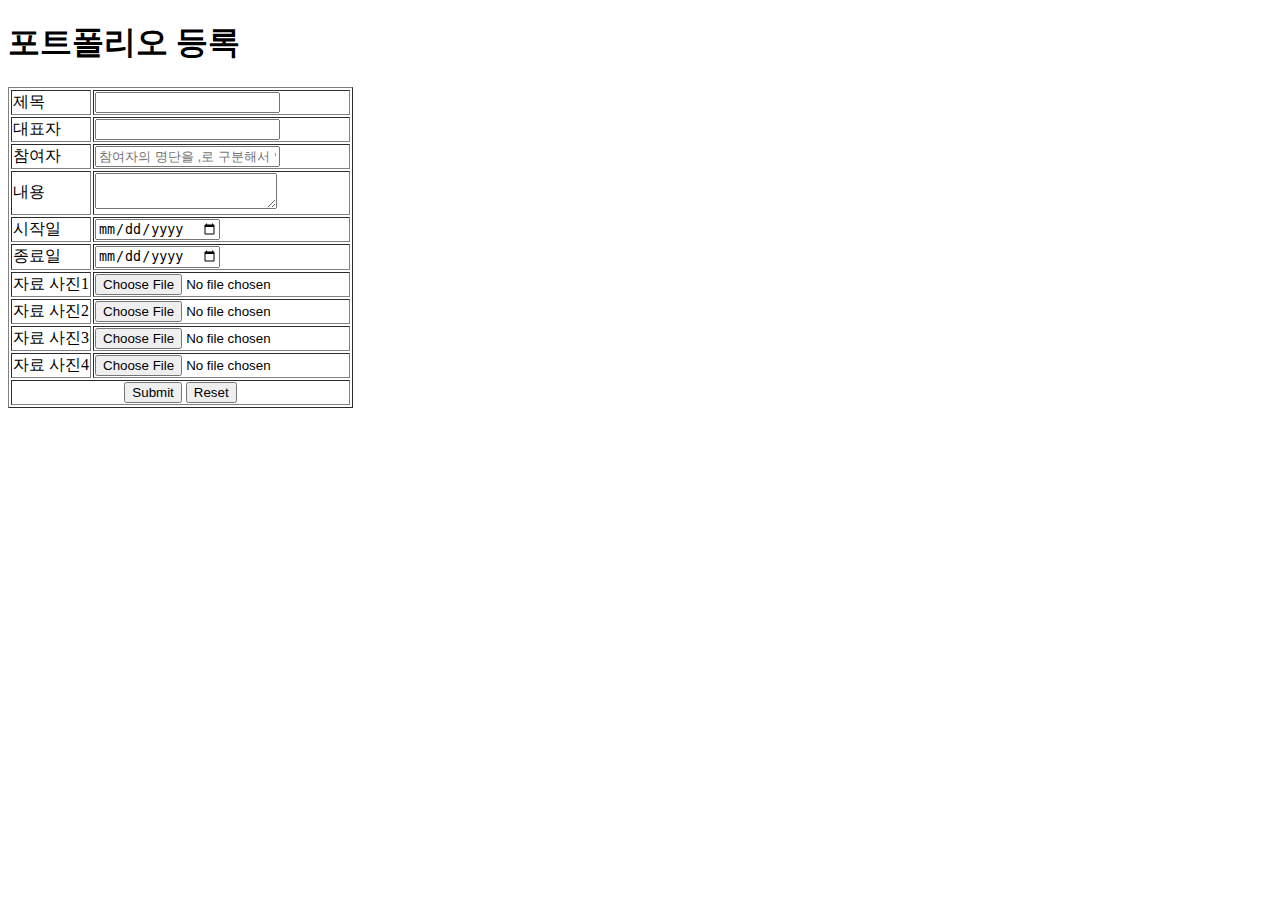
<file: WebContent/portfolio_input.html>
<!DOCTYPE html>
<html>
<head>
<meta charset="UTF-8">
<title>Insert title here</title>
</head>
<body>
  <h1>포트폴리오 등록</h1>
  <form method="post"  enctype="multipart/form-data" action="portfolio_register.do">
	<table border="1">
		<tr>
			<td>제목</td>
			<td><input type="text" name="title"></td>
		</tr>
		<tr>
			<td>대표자</td>
			<td><input type="text" name="leader"></td>
		</tr>
		<tr>
			<td>참여자</td>
			<td><input type="text" name="member" placeholder="참여자의 명단을 ,로 구분해서 입력"></td>
		</tr>
		<tr>
			<td>내용</td>
			<td><textarea name="content"></textarea></td>
		</tr>		
		<tr>
			<td>시작일</td>
			<td><input type="date" name="startDate"/></td>
		</tr>		
		<tr>
			<td>종료일</td>
			<td><input type="date" name="endDate"/></td>
		</tr>		
		<tr>
			<td>자료 사진1</td>
			<td><input type="file" name="dataFile1"></td>
		</tr>
		<tr>
			<td>자료 사진2</td>
			<td><input type="file" name="dataFile2"></td>
		</tr>
		<tr>
			<td>자료 사진3</td>
			<td><input type="file" name="dataFile3"></td>
		</tr>
		<tr>
			<td>자료 사진4</td>
			<td><input type="file" name="dataFile4"></td>
		</tr>
		<tr>
			<td colspan="2"  align="center">
				<input type="submit" name="등록">
				<input type="reset" name="취소">
			</td>
		</tr>
 	</table>
  </form>	
</body>
</html>
</file>
